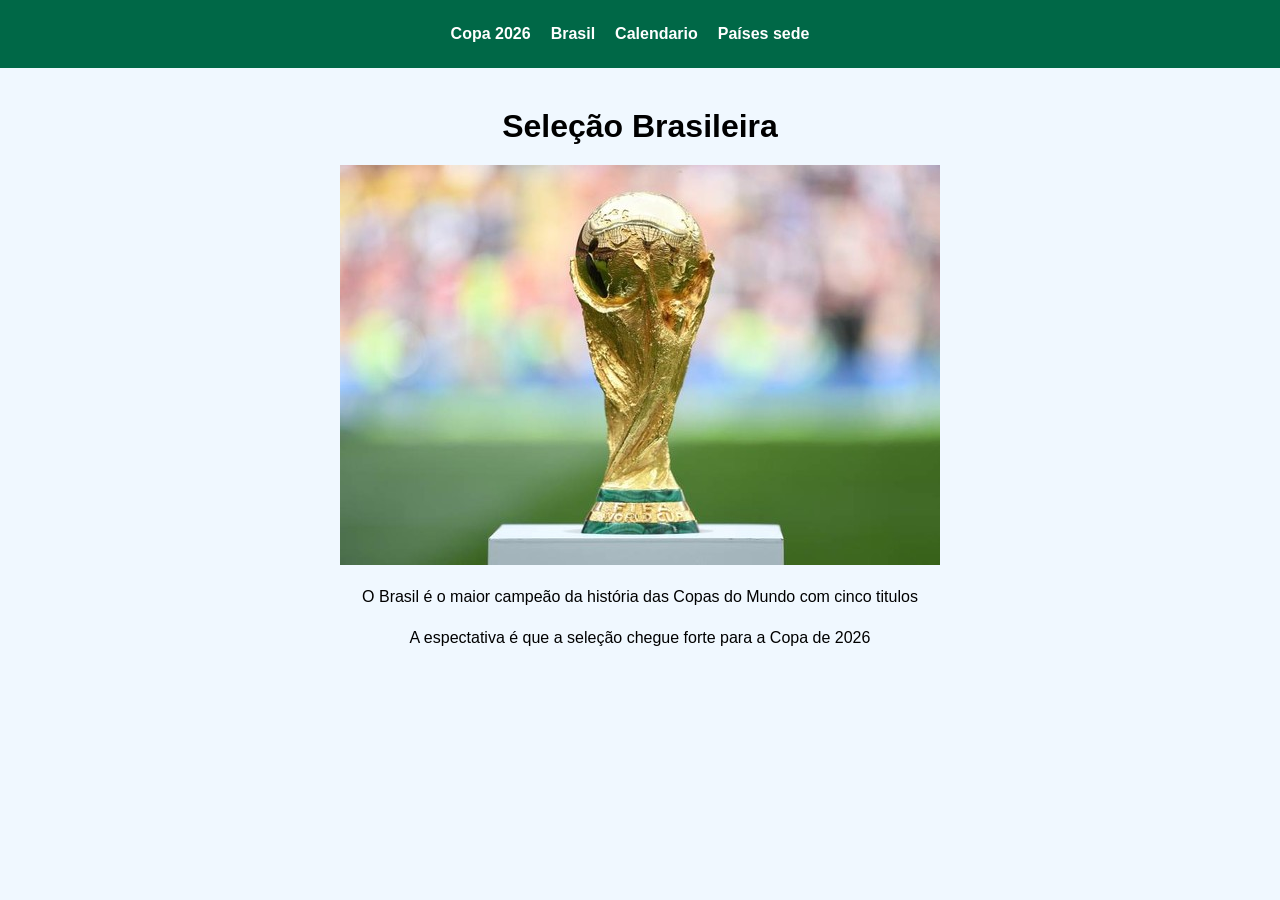
<file: index.html>
<!DOCTYPE html>
<html lang="en">
<head>
    <meta charset="UTF-8">
    <meta name="viewport" content="width=device-width, initial-scale=1.0">
    <title>Copa 2026</title>
    <link id="tema" rel="stylesheet" href="./css/style.css"

</head>
<body>

    <nav class="navbar">
        <ul>
            <li><a href="./index.html">Copa 2026 </a> </li>
            <li><a href="./brasil.html">Brasil</a> </li>
            <li><a href="./calendario.html">Calendario </a> </li>
            <li><a href="./países sede.html">Países sede</a> </li>
        </ul>
    </nav>

    <div class="container">

        <h1>Seleção Brasileira</h1>
        
        <img src="./img/esporte-copa-taca-20180614-001-1.jpeg"/>

        <p>
            O Brasil é o maior campeão da história das
            Copas do Mundo com cinco titulos

        </p>
        
        <p>
            A espectativa é que a seleção chegue forte 
            para a Copa de 2026

        </p>

    </div>


    
</body>
</html>
</file>
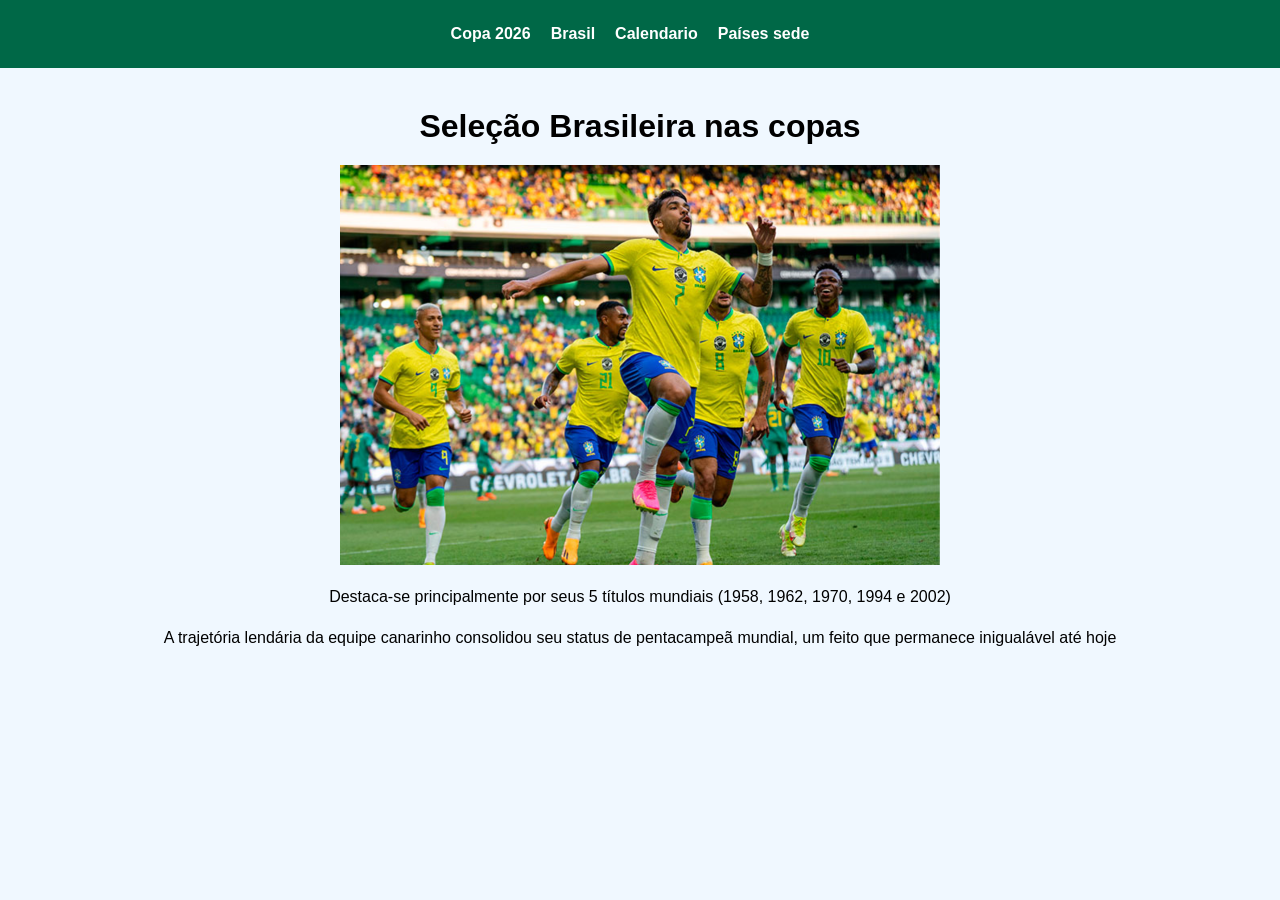
<file: brasil.html>
<!DOCTYPE html>
<html lang="en">

<head>
    <meta charset="UTF-8">
    <meta name="viewport" content="width=device-width, initial-scale=1.0">
    <title>Copa 2026</title>
    <link id="tema" rel="stylesheet" href="./css/style.css" </head>

<body>

    <nav class="navbar">
        <ul>
            <li><a href="./index.html">Copa 2026 </a> </li>
            <li><a href="./brasil.html">Brasil</a> </li>
            <li><a href="./calendario.html">Calendario </a> </li>
            <li><a href="./países sede.html">Países sede</a> </li>
        </ul>
    </nav>

    <div class="container">

        <h1>Seleção Brasileira nas copas</h1>

        <img src="./img/Brasil-cai-no-grupo-da-sorte-e-tera-vantagem-na-Copa-do-Mundo-2026.webp" />

        <p>
         Destaca-se principalmente por seus 5 títulos mundiais (1958, 1962, 1970, 1994 e 2002) <br/>




        </p>

        <p>
            A trajetória lendária da equipe canarinho consolidou seu status de pentacampeã mundial, um feito que permanece inigualável até hoje <br />
    





        </p>

    </div>



</body>

</html>
</file>
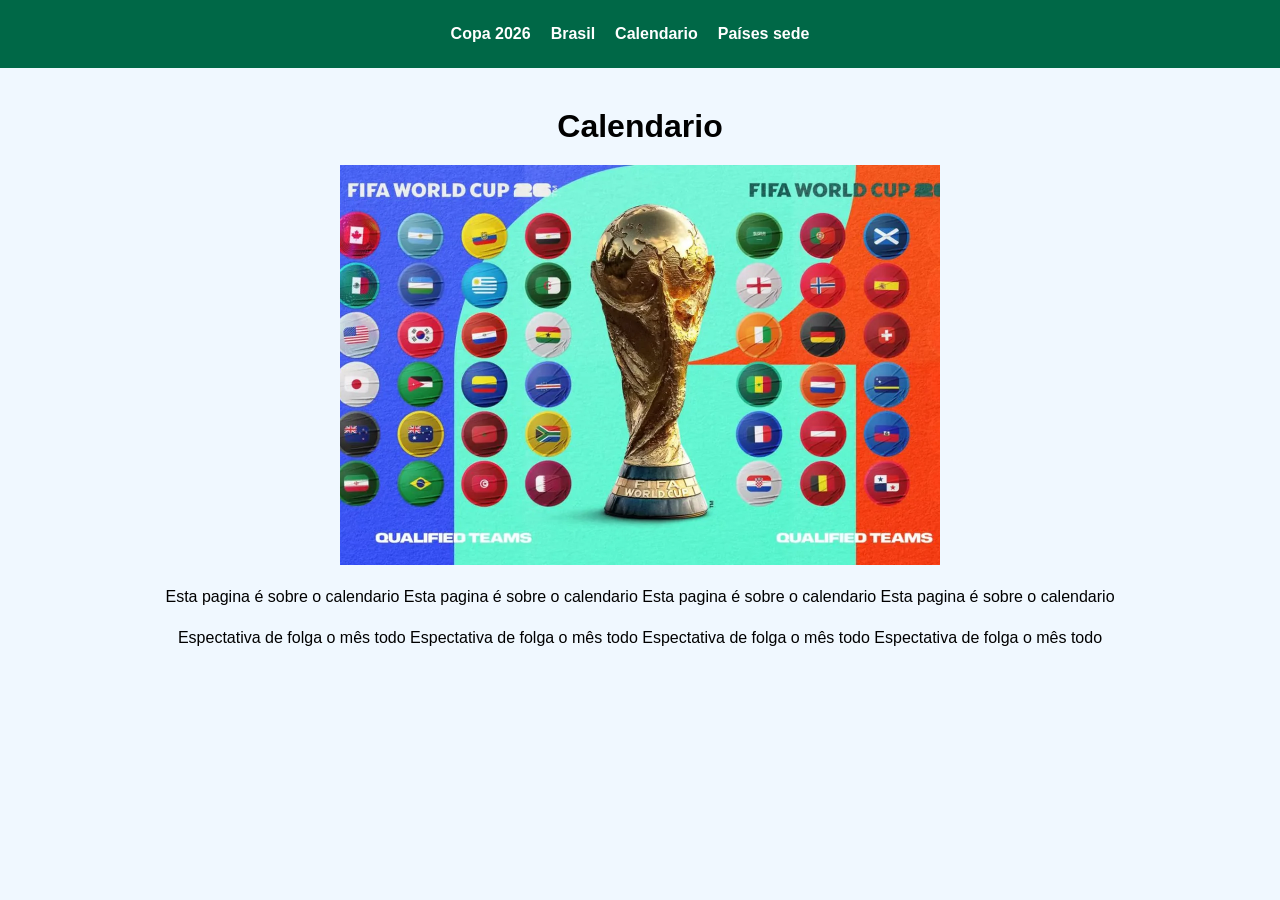
<file: calendario.html>
<!DOCTYPE html>
<html lang="en">
<head>
    <meta charset="UTF-8">
    <meta name="viewport" content="width=device-width, initial-scale=1.0">
    <title>Calendario</title>
    <link id="tema" rel="stylesheet" href="./css/style.css"

</head>
<body>

    <nav class="navbar">
        <ul>
            <li><a href="./index.html">Copa 2026 </a> </li>
            <li><a href="./brasil.html">Brasil</a> </li>
            <li><a href="./calendario.html">Calendario </a> </li>
            <li><a href="./países sede.html">Países sede</a> </li>
        </ul>
    </nav>

    <div class="container">

        <h1>Calendario</h1>
        
        <img src="./img/https___media.umdoisesportes.com.br_main_2025_12_03211716_copa-do-mundo-20226-sorteio-selecoes.webp"/>

        <p>
           Esta pagina é sobre o calendario
           Esta pagina é sobre o calendario
           Esta pagina é sobre o calendario
           Esta pagina é sobre o calendario

        </p>
        
        <p>
            Espectativa de folga o mês todo
            Espectativa de folga o mês todo
            Espectativa de folga o mês todo
            Espectativa de folga o mês todo

        </p>

    </div>


    
</body>
</html>
</file>
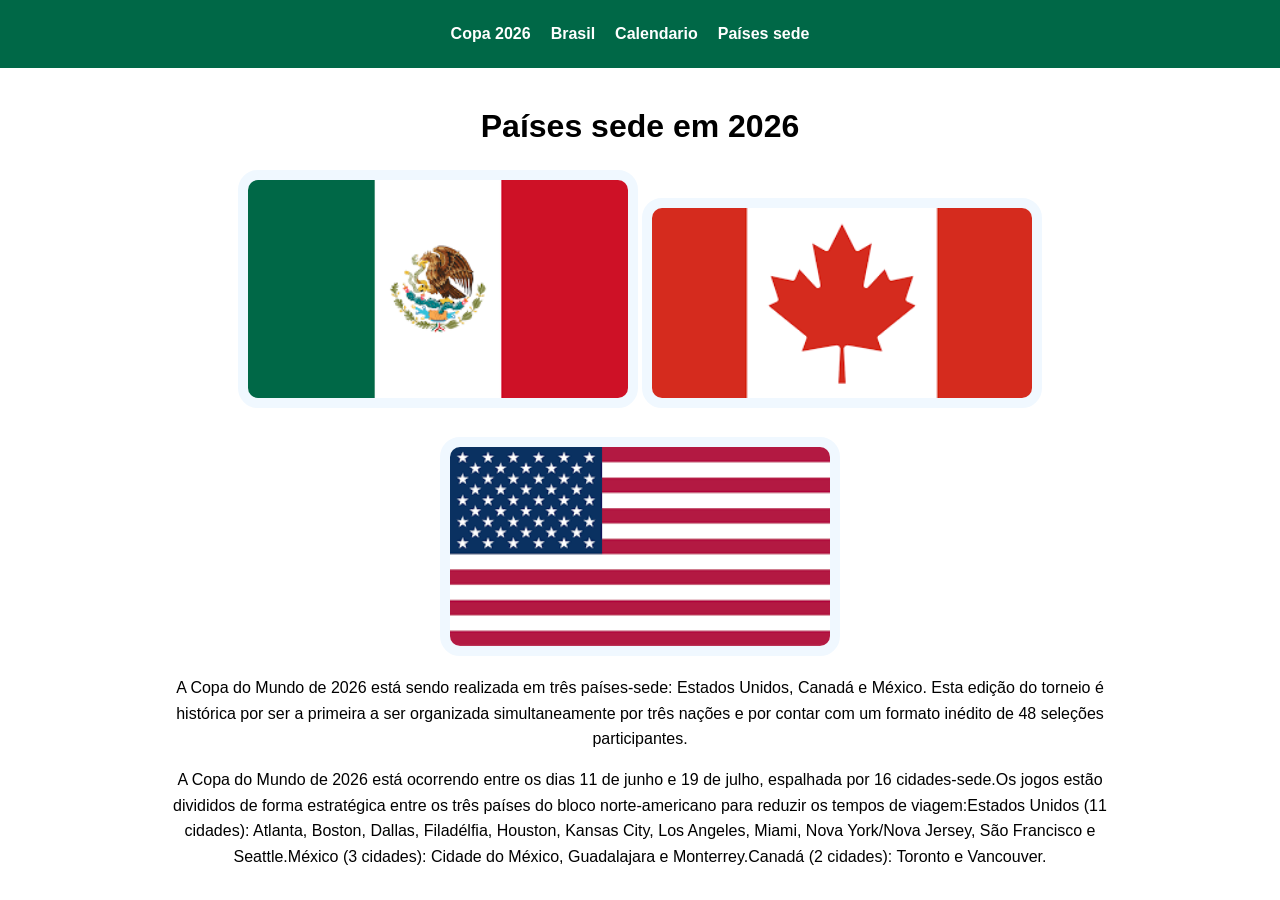
<file: países sede.html>
<!DOCTYPE html>
<html lang="en">

<head>
    <meta charset="UTF-8">
    <meta name="viewport" content="width=device-width, initial-scale=1.0">
    <title>Países que irão ser sedes em 2026</title>
    <link id="tema" rel="stylesheet" href="css/style2.css" </head>

<body>

    <nav class="navbar">
        <ul>
            <li><a href="./index.html">Copa 2026 </a> </li>
            <li><a href="./brasil.html">Brasil</a> </li>
            <li><a href="./calendario.html">Calendario </a> </li>
            <li><a href="./países sede.html">Países sede</a> </li>
        </ul>
    </nav>

    <div class="container">

        <h1>Países sede em 2026</h1>

        <img src="./img/download.png" />
        <img src="./img/download (3).png" />
        <img src="./img/download (2).png" />

        <p>
            A Copa do Mundo de 2026 está sendo realizada em três países-sede: Estados Unidos, Canadá e México. Esta
            edição do torneio é histórica por ser a primeira a ser organizada simultaneamente por três nações e por
            contar com um formato inédito de 48 seleções participantes. <br />

        </p>

        <p>
            A Copa do Mundo de 2026 está ocorrendo entre os dias 11 de junho e 19 de julho, espalhada por 16
            cidades-sede.Os jogos estão divididos de forma estratégica entre os três países do bloco norte-americano
            para reduzir os tempos de viagem:Estados Unidos (11 cidades): Atlanta, Boston, Dallas, Filadélfia, Houston,
            Kansas City, Los Angeles, Miami, Nova York/Nova Jersey, São Francisco e Seattle.México (3 cidades): Cidade
            do México, Guadalajara e Monterrey.Canadá (2 cidades): Toronto e Vancouver. <br />


        </p>

    </div>



</body>

</html>
</file>
<file: css/style.css>
*{
    margin: 0;
    padding: 0;
    box-sizing: border-box;
} 

body{
    font-family: Arial, Helvetica, sans-serif;
    background-color: aliceblue;



}

.navbar{
    background-color: #006847;
    padding: 25px;
}

.navbar ul {
    list-style: none;
    display: flex;
    justify-content: center;
}

.navbar li {

    margin-top: 0;
    margin-right: 20px;
}

.navbar a {
    color: #fff;
    text-decoration: none;
    font-weight: 900;
}

.navbar a:hover{
    color: #f5e900;

}

.container {
    width: 80%;
    margin: auto;
    padding: 20px;
    text-align: center;

}

img{
    width: 600px;
    margin-top: 20px;
    border-radius: 0%;
}

h1{
    margin-top: 20px;
    margin-left: 0;
}

p{
    margin-top: 15px;
    line-height: 1.6;
}
</file>
<file: css/style2.css>
*{
    margin: 0;
    padding: 0;
    box-sizing: border-box;
} 

body{
    font-family: Arial, Helvetica, sans-serif;
    background-color: rgb(255, 255, 255);



}

.navbar{
    background-color: #006847;
    padding: 25px;
}

.navbar ul {
    list-style: none;
    display: flex;
    justify-content: center;
}

.navbar li {

    margin-top: 0;
    margin-right: 20px;
}

.navbar a {
    color: #fff;
    text-decoration: none;
    font-weight: 900;
}

.navbar a:hover{
    color: #f5e900;

}

.container {
    width: 80%;
    margin: auto;
    padding: 20px;
    text-align: center;

}

img{
    width: 400px;
    margin-top: 25px;
    border: 10px solid #f0f8ff;;
    border-radius: 20px;
}

h1{
    margin-top: 20px;
    margin-left: 0;
}

p{
    margin-top: 15px;
    line-height: 1.6;
}
</file>
